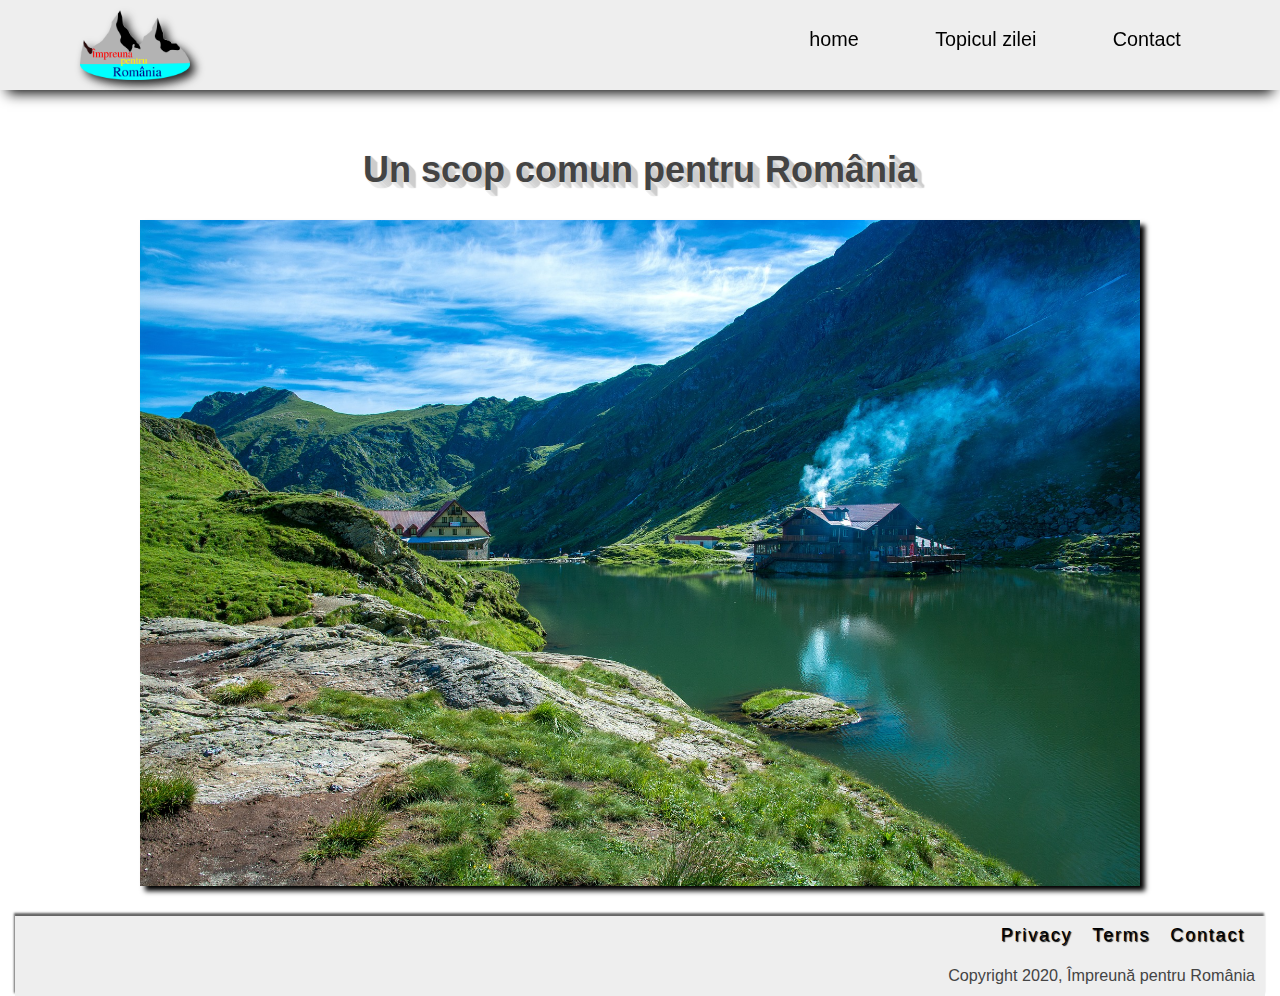
<file: index.html>
<!DOCTYPE html>
<html>
<head>
	<meta charset="utf-8">
    <meta name="viewport" content="width=device-width, initial-scale=1, shrink-to-fit=no">
	<link rel="stylesheet" href="https://maxcdn.bootstrapcdn.com/bootstrap/3.3.7/css/bootstrap.min.css" integrity="sha384-BVYiiSIFeK1dGmJRAkycuHAHRg32OmUcww7on3RYdg4Va+PmSTsz/K68vbdEjh4u" crossorigin="anonymous"/>
	<link rel="stylesheet" type="text/css" href="main.css" />
<title>Uniti prentru Romania</title>
</head>
<body class="container">
	<header  id="header">
		<div class="logo">
			<img id="header-img" 
			src="logo dan.png" alt="logo" />
		</div>
		
			<nav id="nav-bar">
		<ul>
			<li class="nav-link" style="color: red;" ></li><a href="index.html">home</a></li>
			<li class="nav-link" style="color: #f5f122;" ></li><a href="topicul zilei.html">Topicul zilei</a></li>
			<li class="nav-link" style="color: blue;" ></li><a href="contact.html">Contact</a></li>
		</ul>
		</nav>
		
	</header>
	<div class="container-top">
		<section id="top">
			<h1> Un scop comun pentru România</h1>
		</section>

	</div>
	<div class="image-top" >
		<img class="img-responsive" id="image-top" src="second.jpg">
	</div>
<footer>
	<ul>
        <li><a href="#">Privacy</a></li>
        <li><a href="#">Terms</a></li>
        <li><a href="#">Contact</a></li>
      </ul>
      <span>Copyright 2020, Împreună pentru România</span>
</footer>
</body>

</html>
</file>
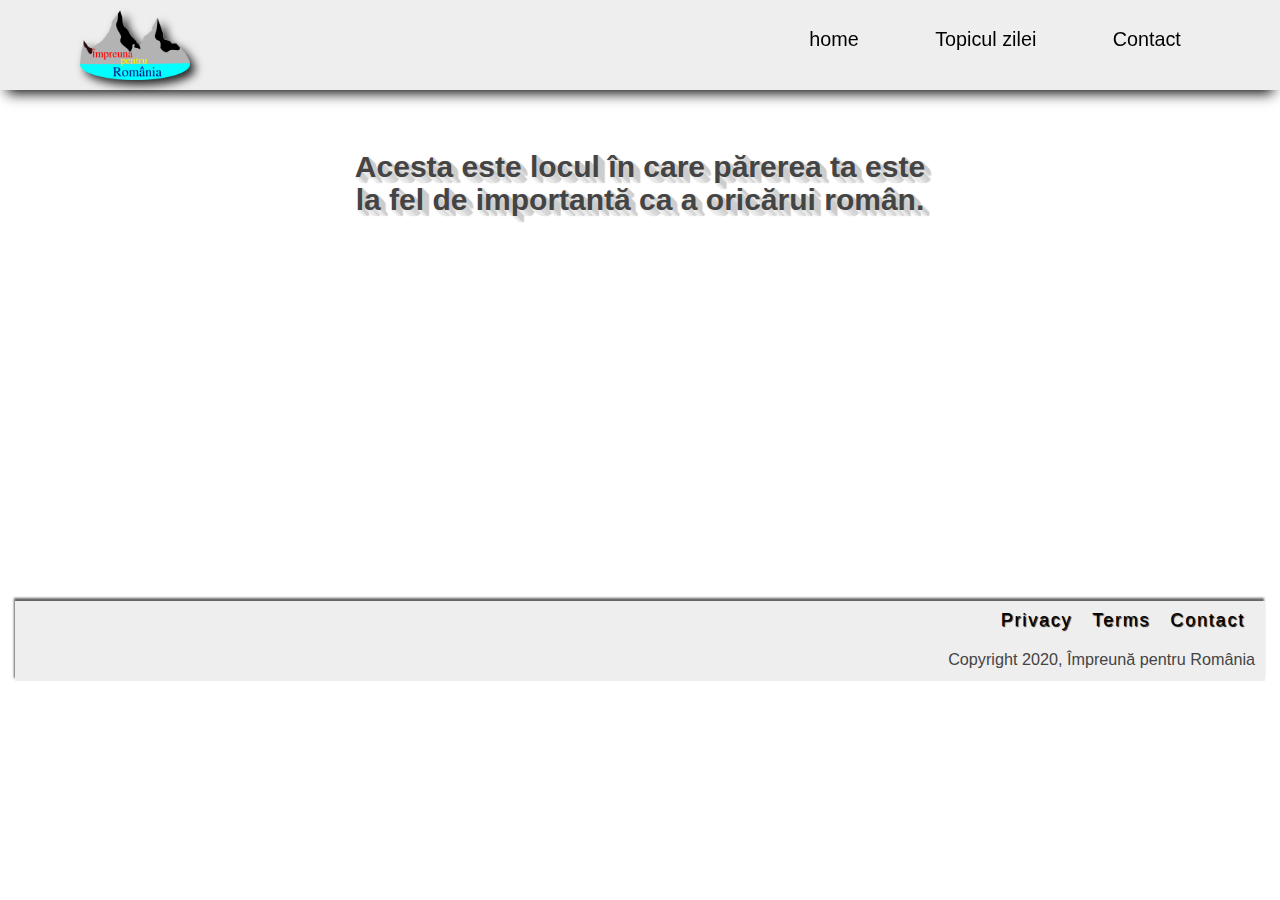
<file: topicul zilei.html>
<!DOCTYPE html>
<html>
<head>
	<meta charset="utf-8">
    <meta name="viewport" content="width=device-width, initial-scale=1, shrink-to-fit=no">
	<link rel="stylesheet" href="https://maxcdn.bootstrapcdn.com/bootstrap/3.3.7/css/bootstrap.min.css" integrity="sha384-BVYiiSIFeK1dGmJRAkycuHAHRg32OmUcww7on3RYdg4Va+PmSTsz/K68vbdEjh4u" crossorigin="anonymous"/>
	<link rel="stylesheet" type="text/css" href="main.css" />
<title>Uniti prentru Romania</title>
</head>
<body class="container">
	<header  id="header">
		<div class="logo">
			<img id="header-img" 
			src="logo dan.png" alt="logo" />
		</div>
		
			<nav id="nav-bar">
		<ul>
			<li class="nav-link" style="color: red;" ></li><a href="index.html">home</a></li>
			<li class="nav-link" style="color: #f5f122;" ></li><a href="topicul zilei.html">Topicul zilei</a></li>
			<li class="nav-link" style="color: blue;" ></li><a href="contact.html">Contact</a></li>
		</ul>
		</nav>
		
	</header>
	<div class="container-top">
		<section id="top">
			<h2> Acesta este locul în care părerea ta este <br>la fel de importantă ca a oricărui român.</h2>
		</section>

	</div>
	<div class="image-top" >
		<section id="how-it-works" >
      <iframe id="video" width="560" height="315" src="https://www.youtube.com/embed/iT6IQx26eHk" frameborder="0" allow="accelerometer; autoplay; encrypted-media; gyroscope; picture-in-picture" allowfullscreen></iframe>
      
        </section>
	</div>
	
<footer>
	<ul>
        <li><a href="#">Privacy</a></li>
        <li><a href="#">Terms</a></li>
        <li><a href="#">Contact</a></li>
      </ul>
      <span>Copyright 2020, Împreună pentru România</span>
</footer>
</body>

</html>
</file>
<file: main.css>
html{
	box-sizing: border-box;
	scroll-behavior: smooth;
}
* {
	margin: 0;
	padding: 0;
	
}
 body{
 	width: 102%;
  font-family: 'Poppins', sans-serif;
  font-size: 1.8rem; /* 18px */
  font-weight: 400;
  line-height: 1.4;
 }
 .container{
 	width: 100%;
 	margin: 0 auto;
 	height: auto;
 	
 }
 header{
 	position: fixed;
 	width: 100%;
 	margin: 0 auto;
 	display: flex;
 	justify-content: space-around;
 	align-items: center;
 	background-color: #eee;
 	min-height: 40px;
  box-shadow: 0 2px 0 rgba(0, 0, 0, 0.4);
  z-index: 10;
  -webkit-box-shadow: 0px 10px 13px -7px #000000, 5px 5px 15px 5px rgba(0,0,0,0); 
box-shadow: 0px 10px 13px -7px #000000, 5px 5px 15px 5px rgba(0,0,0,0);
	margin-left: -15px;
 }
 @media (max-width: 600px) {
  header {
    flex-wrap: wrap;

  }
}
 .logo{
 	width: 40vw;
 }
 #header-img{
 	width: 100%;
 	height: 100%;
 	max-width: 110px;
 	display: flex;
 	justify-content: center;
 	align-items: center;
 	text-align: center;
 	padding-top: 10px;
 	padding-bottom: 10px;
 	-webkit-filter: drop-shadow(5px 5px 5px #222);
  filter: drop-shadow(5px 5px 5px #222);
 }
 @media (max-width: 650px) {
  #header-img {
    margin: 0 auto;
    width: 100px;
    
  }
}
nav{
	font-weight: 500;
	font-size: 1.1em;
}
@media (max-width: 650px) {
  nav {
    margin-top: 10px;
    width: 100%;
    max-height: 300px;
    display: flex;
    flex-direction: column;
    align-items: center;
    text-align: center;
    
  }
  nav li {
    padding-bottom: 5px;
  }
}
nav > ul{
	width: 35vw;
	display: flex;
	flex-direction: row;
	justify-content: flex-end;
	justify-content: space-around;
}
@media (max-width: 650px) {
  nav > ul {
    flex-direction: column;
    max-height: 300px;
  }
}
li {
  list-style: none;
  color: blue;
  letter-spacing: 0.1em;
text-shadow: 1px 1px 1px black;

}

a {
  color: #000;
  text-decoration: none;

}
.container-top{
	margin-top: 130px;
	align-items: center;
	justify-content: center;
}
h1, h2{
	font-family: 'Lato', 'Raleway', sans-serif;
  font-weight: 600;
  text-align: center;
  color: #444444;
background: #FFFFFF;
text-shadow: 1px 0px 1px #CCCCCC, 0px 1px 1px #EEEEEE, 
2px 1px 1px #CCCCCC, 1px 2px 1px #EEEEEE, 3px 2px 1px #CCCCCC, 
2px 3px 1px #EEEEEE, 4px 3px 1px #CCCCCC, 3px 4px 1px #EEEEEE, 
5px 4px 1px #CCCCCC, 4px 5px 1px #EEEEEE, 6px 5px 1px #CCCCCC,
 5px 6px 1px #EEEEEE, 7px 6px 1px #CCCCCC;
}
#top{
	width: 100%;

	font-family: sans-serif;
	display: flex;
  flex-direction: column;
  align-items: center;
  justify-content: center;
  text-align: center;
}
@media (max-width: 650px) {
  .container-top {
    margin-top: 200px;
  }
}
#image-top{
	width: 80%;
	height: auto;
	margin: 0 auto;
	margin-top: 20px;
	-webkit-box-shadow: 5px 5px 5px 0px #000000, 
	inset 4px 4px 15px 0px #000000,
	 5px 5px 15px 5px rgba(0,0,0,0); 
	box-shadow: 5px 5px 5px 0px #000000, 
	inset 4px 4px 15px 0px #000000,
	 5px 5px 15px 5px rgba(0,0,0,0);
}
footer {
	width: 100%;
	height: 80px;
 	margin: 0 auto;
   margin-top: 30px;
 	display: flex;
 	justify-content: flex-end;
 	background-color: #eee;
 	flex-direction: column;
  -webkit-box-shadow: -1px -3px 2px 0px rgba(50, 50, 50, 0.75);
-moz-box-shadow:    -1px -3px 2px 0px rgba(50, 50, 50, 0.75);
box-shadow:         -1px -3px 2px 0px rgba(50, 50, 50, 0.75);


}


footer > ul {
  display: flex;
  justify-content: flex-end;
  padding-right: 10px;
}

footer > ul > li {
  margin: 0 10px;
}

footer > span {
  margin-top: 5px;
  display: flex;
  justify-content: flex-end;
  font-size: 0.9em;
  color: #444;
  padding-right: 10px;
  padding-bottom: 10px;
}
@media(max-width: 650px){
	footer{
		padding-top: 80px;
		max-height: 20px;
		max-width: 120%;
		display: flex;
    	flex-direction: column;
    	align-items: center;
    	text-align: center;
	}
}
#how-it-works {
  margin-top: 30px;
    display: flex;
   justify-content: center;
}
#how-it-works > iframe{
  max-width: 760px;
    width: 100%;
}
</file>
